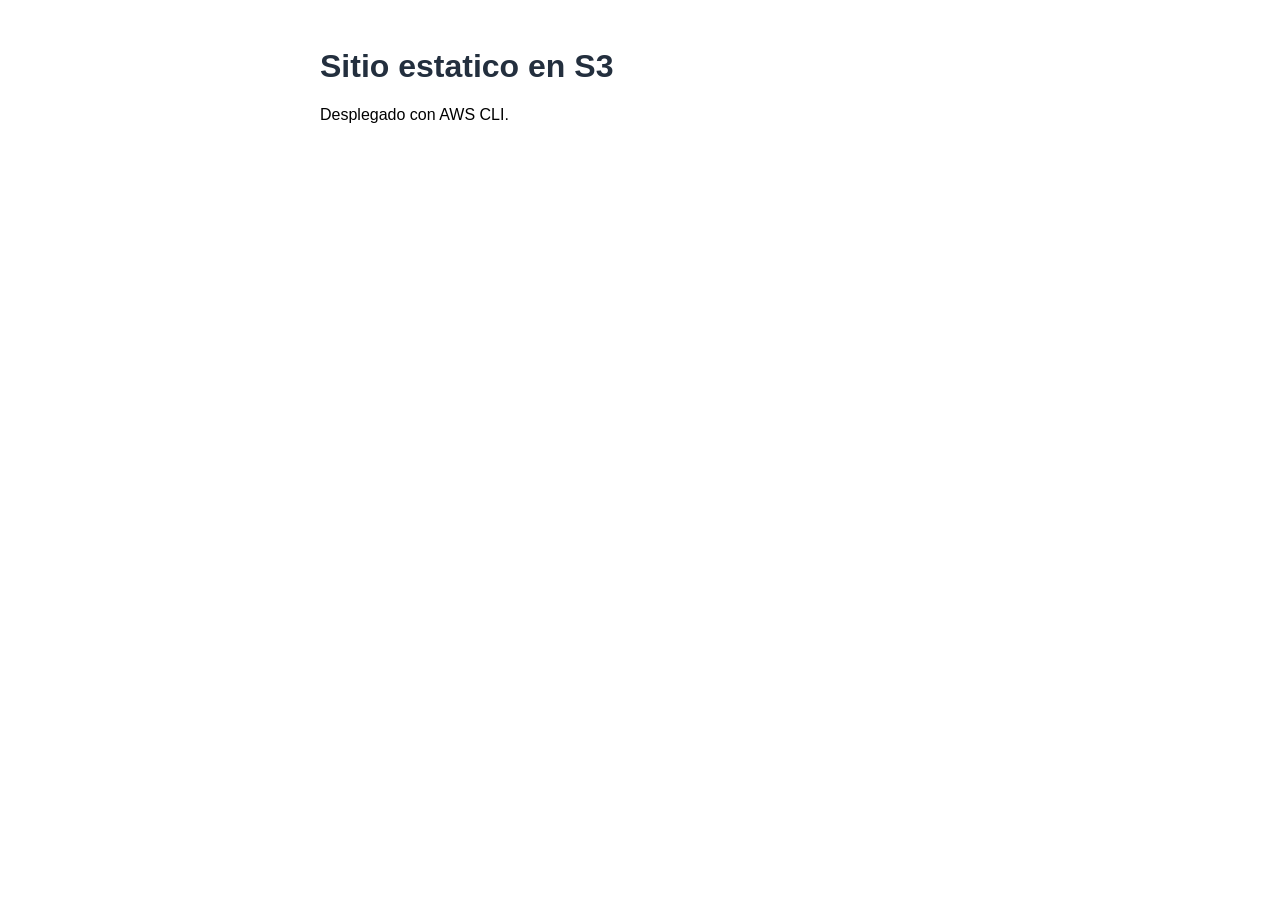
<file: site/index.html>
<!DOCTYPE html>
<html lang="es">
<head><meta charset="utf-8"><title>Lab S3</title><link rel="stylesheet" href="assets/style.css"></head>
<body>
  <h1>Sitio estatico en S3</h1>
  <p>Desplegado con AWS CLI.</p>
</body>
</html>
</file>
<file: site/assets/style.css>
body { font-family: sans-serif; max-width: 40rem; margin: 3rem auto; }
h1 { color: #232f3e; }
/* v2 */
</file>
